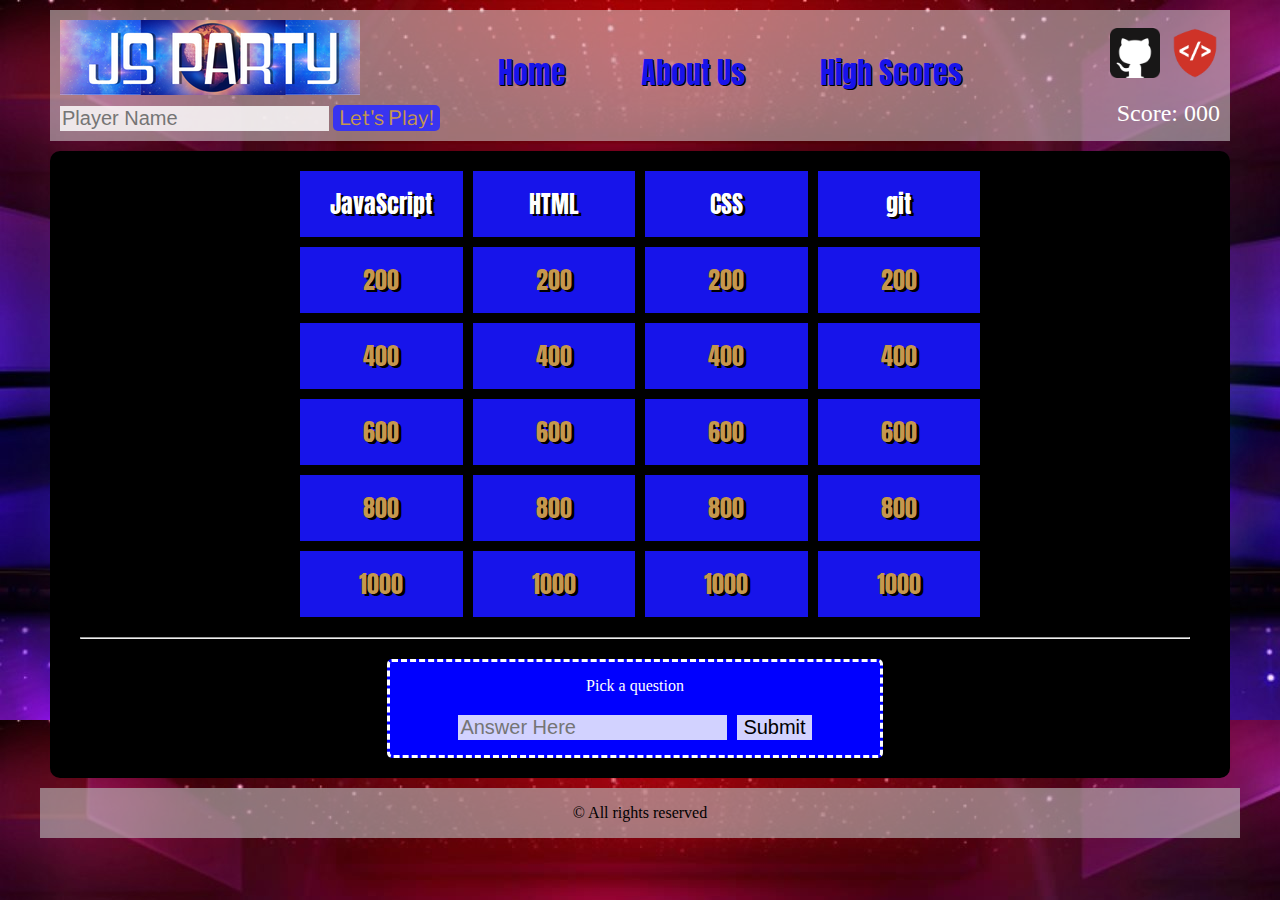
<file: index.html>
<!DOCTYPE html>
<html>
  <head>
    <link rel="stylesheet" href="css/index.css" />
    <title>201 Trivia</title>
  </head>
  <script src="js/questions.js" defer></script>
  <script src="./js/app.js" defer></script>
  <body>
    <header>
      <div class="header-div">
        <img src="img/JS Party.png" alt="logo image" />
        <nav>
          <a href="index.html">Home</a>
          <a href="pages/aboutUs.html">About Us</a>
          <a href="pages/scores.html">High Scores</a>
        </nav>
        <div id="external-links">
          <a href="https://github.com/rutkinj/trivia-trebek"
            ><img src="img/github.png" alt="link placeholder"
          /></a>
          <a href="https://www.codefellows.org/"
            ><img src="img/code fellows.png" alt="git-hub"
          /></a>
        </div>
      </div>
      <div class="header-div">
        <form id="user">
          <input
            type="text"
            name="user-name"
            value=""
            placeholder="Player Name"
          />
          <input class="submitButton" type="submit" value="Let's Play!" />
        </form>
        <div>
          <p>Score: <span id="score-display">000</span></p>
        </div>
      </div>
    </header>
    <main>
      <section id="questions">
        <div id="javascript"><span>JavaScript</span></div>
        <div id="html"><span>HTML</span></div>
        <div id="css"><span>CSS</span></div>
        <div id="git"><span>git</span></div>
      </section>
      <hr style="margin: 20px" />
      <section id="q-display">
        <p>Pick a question</p>
        <form id="input">
          <input type="text" name="answer-input" placeholder="Answer Here" />
          <input type="submit" id="ans-submit" disabled />
        </form>
      </section>
    </main>
    <footer>
      <p class="copy">&copy All rights reserved</p>
    </footer>
  </body>
</html>
</file>
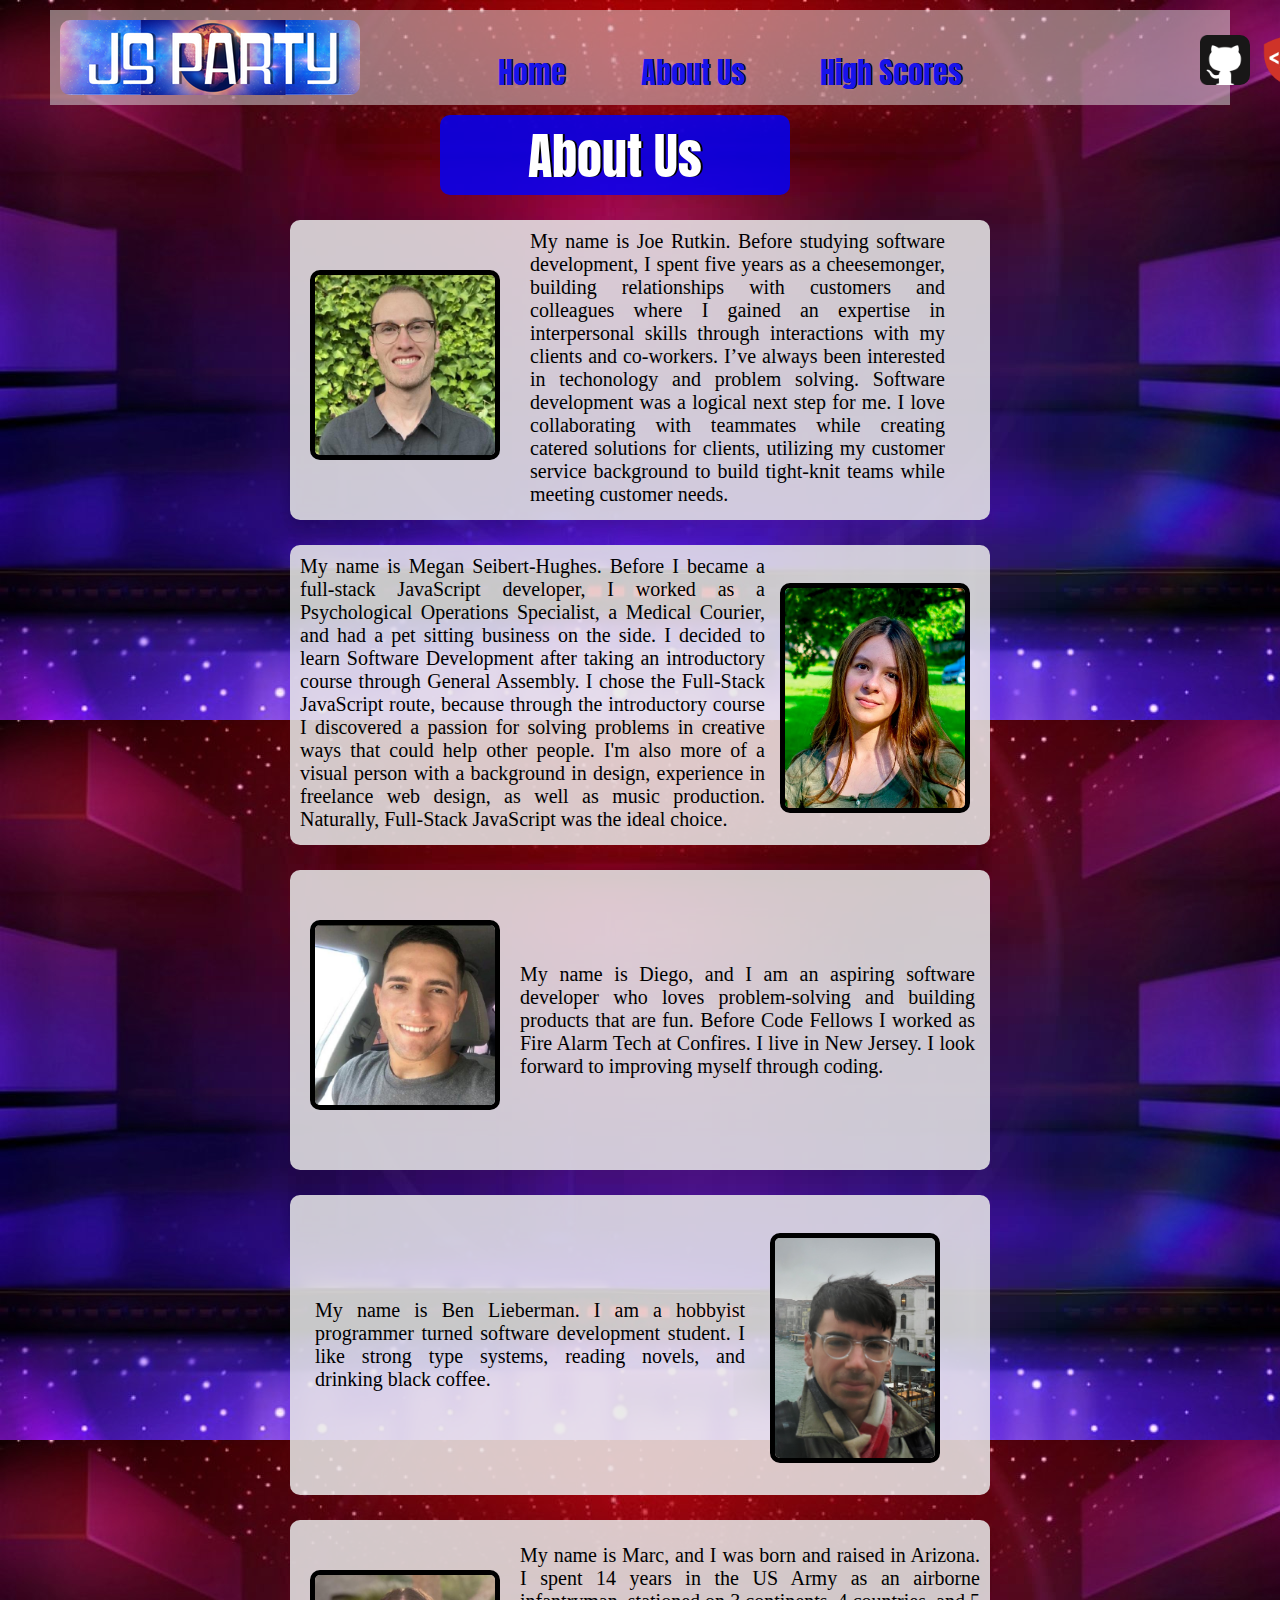
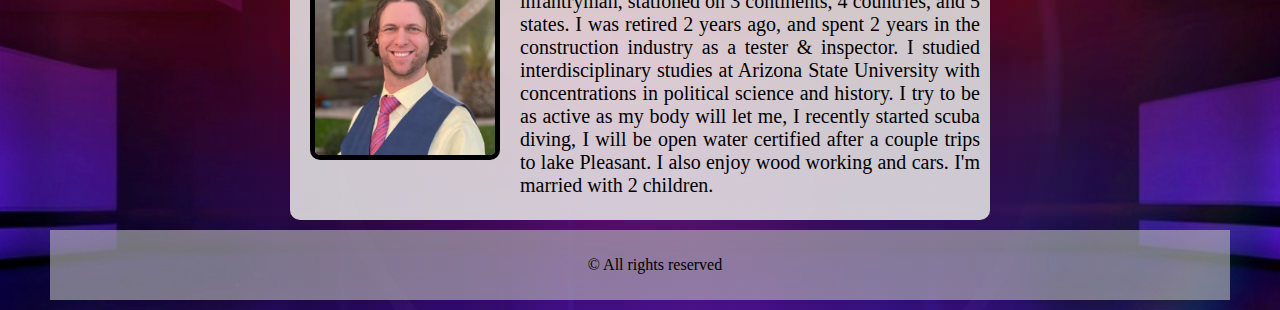
<file: pages/aboutUs.html>
<!DOCTYPE html>
<html>
  <head>
    <link rel="stylesheet" href="../css/aboutUs.css" />
    <title>About Us</title>
  </head>
  <script src="" defer></script>
  <body>
    <header>
      <div class="header-div">
        <img class="logo" src="../img/JS Party.png" alt="logo image" />
        <nav>
          <a href="../index.html">Home</a>
          <a href="../pages/aboutUs.html">About Us</a>
          <a href="../pages/scores.html">High Scores</a>
        </nav>
        <div id="external-links">
          <a href="https://github.com/rutkinj/trivia-trebek"
            ><img src="../img/github.png" alt="link placeholder"
          /></a>
          <a href="https://www.codefellows.org/"
            ><img src="../img/code fellows.png" alt="codefellows"
          /></a>
      </div>
    </header>
    <main>
      <div class="headBox">
        <p>About Us</p>
      </div>

      <section class="joeBox">
        <img class="joeImg" src="../img/joe.png" width="180" height="180" />
        <p class="aboutJoe">
          My name is Joe Rutkin. Before studying software development, I spent
          five years as a cheesemonger, building relationships with customers
          and colleagues where I gained an expertise in interpersonal skills
          through interactions with my clients and co-workers. I’ve always been
          interested in techonology and problem solving. Software development
          was a logical next step for me. I love collaborating with teammates
          while creating catered solutions for clients, utilizing my customer
          service background to build tight-knit teams while meeting customer
          needs.
        </p>
      </section>

      <section class="meganBox">
        <p class="aboutMegan">
          My name is Megan Seibert-Hughes. Before I became a full-stack
          JavaScript developer, I worked as a Psychological Operations
          Specialist, a Medical Courier, and had a pet sitting business on the
          side. I decided to learn Software Development after taking an
          introductory course through General Assembly. I chose the Full-Stack
          JavaScript route, because through the introductory course I discovered
          a passion for solving problems in creative ways that could help other
          people. I'm also more of a visual person with a background in design,
          experience in freelance web design, as well as music production.
          Naturally, Full-Stack JavaScript was the ideal choice.
        </p>
        <img class="meganImg" src="../img/megan.jpg" width="180" height="220" />
      </section>

      <section class="diegoBox">
        <img class="diegoImg" src="../img/diego.png" width="180" height="180" />
        <p class="aboutDiego">
          My name is Diego, and I am an aspiring software developer who loves
          problem-solving and building products that are fun. Before Code
          Fellows I worked as Fire Alarm Tech at Confires. I live in New Jersey.
          I look forward to improving myself through coding.
        </p>
      </section>

      <section class="benBox">
        <p class="aboutBen">
          My name is Ben Lieberman. I am a hobbyist programmer turned software development
          student. I like strong type systems, reading novels, and drinking black coffee.
        </p>
        <img class="benImg" src="../img/ben.jpg" width="160" height="220" />
      </section>

      <section class="marcBox">
        <img class="marcImg" src="../img/marc.png" width="180" height="180" />
        <p class="aboutMarc">
          My name is Marc, and I was born and raised in Arizona. I spent 14
          years in the US Army as an airborne infantryman, stationed on 3
          continents, 4 countries, and 5 states. I was retired 2 years ago, and
          spent 2 years in the construction industry as a tester & inspector. I
          studied interdisciplinary studies at Arizona State University with
          concentrations in political science and history. I try to be as active
          as my body will let me, I recently started scuba diving, I will be
          open water certified after a couple trips to lake Pleasant. I also
          enjoy wood working and cars. I'm married with 2 children.
        </p>
      </section>
    </main>

    <footer> 
      <p class="copy">&copy All rights reserved</p>
    </footer>
  </body>
</html>
</file>
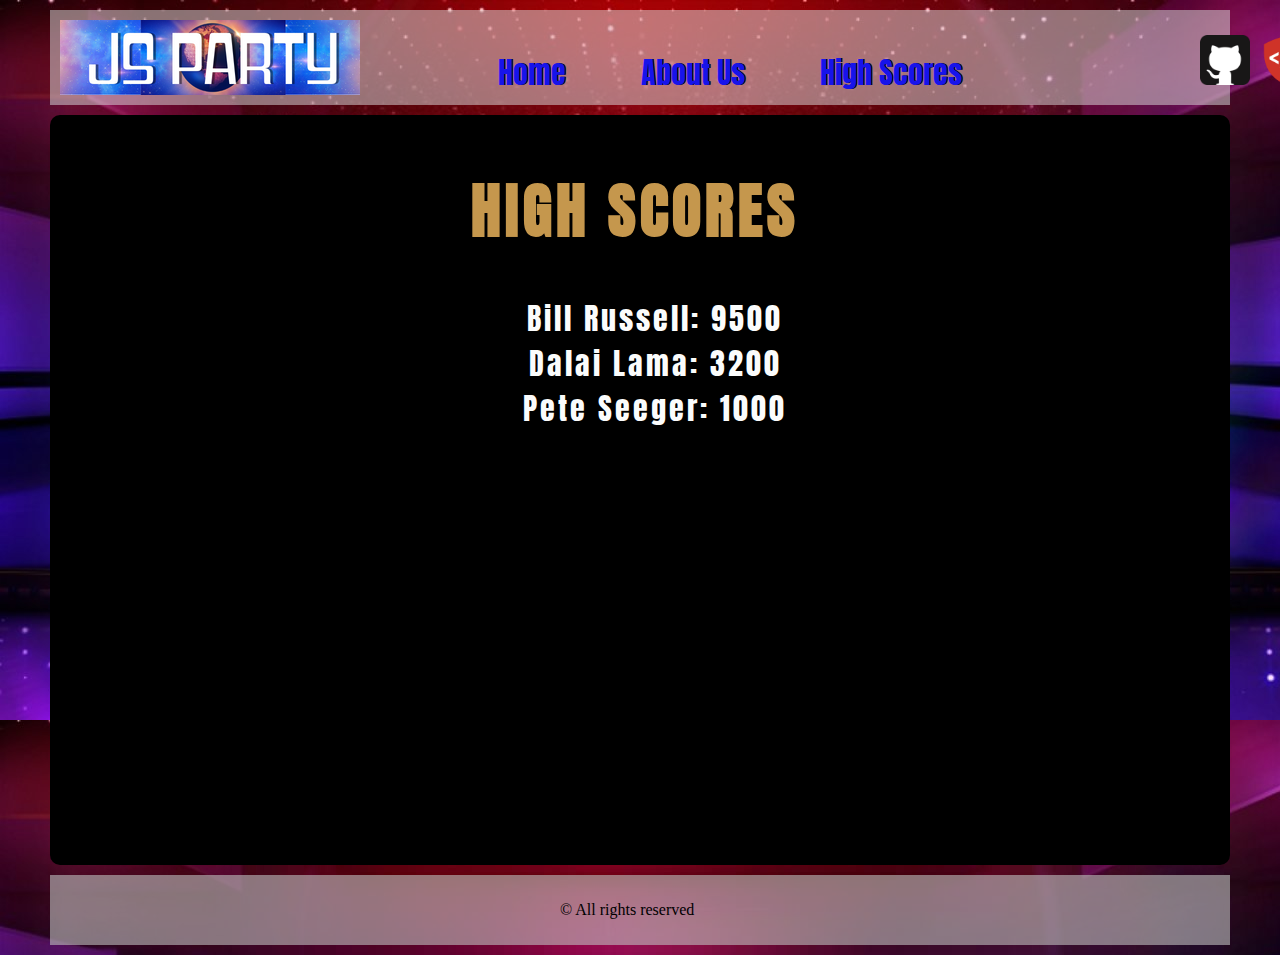
<file: pages/scores.html>
<!DOCTYPE html>
<html>
  <head>
    <title>High Scores</title>
    <script src="../js/scores.js" defer></script>
    <link rel="stylesheet" href="../css/scores.css" />
  </head>
  <body>
    <header>
      <div class="header-div">
        <img src="../img/JS Party.png" alt="logo image" />
        <nav>
          <a href="../index.html">Home</a>
          <a href="../pages/aboutUs.html">About Us</a>
          <a href="../pages/scores.html">High Scores</a>
        </nav>
        <div id="external-links">
          <a href="https://github.com/rutkinj/trivia-trebek"
            ><img src="../img/github.png" alt="link placeholder"
          /></a>
          <a href="https://www.codefellows.org/"
            ><img src="../img/code fellows.png" alt="codefellows"
          /></a>
      </div>
    </header>
    <main>
      <h1>HIGH SCORES</h1>
      <div>
        <ol id="scores-list">
          <li>Bill Russell: 9500</li>
          <li>Dalai Lama: 3200</li>
          <li>Pete Seeger: 1000</li>
        </ol>
      </div>
    </main>
    <footer>
      <p class="copy">&copy All rights reserved</p>
    </footer>
  </body>
</html>
</file>
<file: css/index.css>
@import url('https://fonts.googleapis.com/css2?family=Anton&family=Libre+Franklin:wght@100&display=swap');

body {
  max-width: 1200px;
  margin: auto;
  background: url('../img/jeopardybackground.png');
}

header {
  margin: 10px;
  padding: 10px;
  background-color: rgba(217, 217, 217, 0.525);
}

.header-div {
  display: flex;
  justify-content: space-between;
}

.header-div div{
  align-self: center;
  font-size: x-large;
  color: white;
}

nav {
  width: 40%;
  display: flex;
  justify-content: space-between;
  align-items: flex-end;
}

#external-links {
  display: flex;
  align-items: flex-end;
  justify-content: space-between;
}

#external-links img {
  padding-left: 10px;
  height: 50px;
}

main {
  border-radius: 10px;
  margin: 10px;
  padding: 10px;
  padding-right: 20px;
  padding-bottom: 20px;
  background-color: black;
}

footer {
  background-color: rgba(189, 189, 189, 0.614);
  height: 50px;
  display: flex;
}

p {
  margin: auto;
}

.copy {
  text-align: center;
}

.numberAndName {
  padding: 0px 0px 0px 300px;
}

#questions {
  display: flex;
  justify-content: center;
}

#questions > * {
  width: 15%;
  flex-direction: column;
  font-size: x-large;
  font-family: 'Anton', sans-serif;
}

/* VVV selects all divs in the Jeopardy grid VVV */
#questions div > * {
  display: block;
  text-align: center;
  padding: 15px;
  background-color: rgb(23, 20, 234);
  margin-top: 10px;
  margin-left: 10px;
  text-shadow: 3px 2px black;
  transition: all 0.4s linear;
}

#javascript div {
  cursor: pointer;
}
#html div {
  cursor: pointer;
}
#css div {
  cursor: pointer;
}
#git div {
  cursor: pointer;
}

div:hover {
  color: red;
}

span {
  color: white;
}

div {
  color: #c5974d;
}

nav,
a {
  text-shadow: 1px 1px black;
  font-family: 'Anton', sans-serif;
  font-size: 30px;
  text-decoration: none;
  color: rgb(23, 20, 234);
  transition: all 0.4s linear;
}

a:hover {
  color: #c5974d;
}

input {
  border: 1px;
  font-family: sans-serif;
  margin-top: 10px;
  font-size: 20px;
  color: black;
  background-color: rgba(255, 255, 255, 0.825);
}

input.submitButton {
  color: #c5974d;
  border-radius: 5px;
  background-color: rgba(45, 45, 253, 0.903);
  font-family: 'Libre Franklin', sans-serif;
  transition: all 0.3s linear;
}

.submitButton:hover {
  background-color: blue;
}

#q-display {
  border: dashed;
  border-radius: 5px;
  width: 40%;
  margin: auto;
  margin-top: 10px;
  padding: 15px;
  background-color: blue;
  color: white;
  display: flex;
  flex-direction: column;
}

#input {
  margin-top: 10px;
  display: flex;
  justify-content: center;
}

#input > input:first-child {
  margin-right: 10px;
}
</file>
<file: css/aboutUs.css>
@import url('https://fonts.googleapis.com/css2?family=Anton&family=Libre+Franklin:wght@100&display=swap');

body {
  max-width: 1200px;
  margin: auto;
  background: url('../img/jeopardybackground.png');
}

header {
  margin: 10px;
  padding: 10px;
  background-color: rgba(217, 217, 217, 0.525);
}

.header-div {
  display: flex;
  justify-content: space-between;
}

nav {
  width: 40%;
  display: flex;
  justify-content: space-between;
  align-items: flex-end;
}

div.headBox {
  border-radius: 10px;
  background-color: rgba(0, 0, 255, 0.819);
  height: 80px;
  width: 350px;
  font-size: 50px;
  text-align: center;
  display: flex;
  justify-content: space-between;
  margin: 0px 0px 0px 400px;
  font-family: 'Anton', sans-serif;
  text-shadow: 2px 0px black;
  color: rgb(255, 255, 255);
}

section {
  border-radius: 10px;
  background-color: rgba(232, 232, 232, 0.863);
  height: 300px;
  width: 700px;
  font-size: 20px;
  text-align: left;
  display: flex;
  margin: 25px 0px 0px 250px;
}

section.meganBox {
  justify-content: space-between;
}

section.diegoBox {
  justify-content: space-between;
}

p {
  margin: auto;
  text-align: justify;
}

p.aboutJoe {
  width: 415px;
  margin: 10px 0px 0px 10px;
}

p.aboutMegan {
  margin: 10px 0px 0px 10px;
  width: 465px;
}

p.aboutBen {
  width: 430px;
}

p.aboutMarc {
  margin-right: 10px;
}

p.aboutDiego {
  margin-right: 15px;
}

.copy {
  padding-left:500px;
}

img {
  border-radius: 10px;
  border: 5px solid rgb(0, 0, 0);
}

img.joeImg {
  margin: 50px 20px 0px 20px;
}

img.meganImg {
  margin: 38px 20px 0px 0px;
}

img.marcImg {
  margin: 50px 20px 0px 20px;
}

img.diegoImg {
  margin: 50px 20px 0px 20px;
}

img.benImg {
  margin: 38px 50px 0px 0px;
}

img.logo {
  border: none;
  border-radius: none;
}

#external-links {
  display: flex;
  align-items: flex-end;
  justify-content: space-between;
  border: none;
}

#external-links img {
  padding-left: 10px;
  height: 50px;
  margin-left: 150%;
  border: none;
}

nav,
a {
  text-shadow: 1px 0px black;
  font-family: 'Anton', sans-serif;
  font-size: 30px;
  text-decoration: none;
  color: rgb(23, 20, 234);
  transition: all 0.4s linear;
}

a:hover {
  color: #c5974d;
}

footer {
  margin: 10px;
  padding: 10px;
  background-color: rgba(189, 189, 189, 0.614);
  height: 50px;
  display: flex;
}

.copy {
  padding-left: 30px;
}
</file>
<file: css/scores.css>
@import url('https://fonts.googleapis.com/css2?family=Anton&family=Libre+Franklin:wght@100&display=swap');

body {
  max-width: 1200px;
  margin: auto;
  background: url('../img/jeopardybackground.png');
}

header {
  margin: 10px;
  padding: 10px;
  background-color: rgba(217, 217, 217, 0.525);
}

.header-div {
  display: flex;
  justify-content: space-between;
}

nav {
  width: 40%;
  display: flex;
  justify-content: space-between;
  align-items: flex-end;
}

main {
  border-radius: 10px;
  height: 80vh;
  margin: 10px;
  padding: 10px;
  padding-right: 20px;
  padding-bottom: 20px;
  background-color: black;
}

h1 {
  text-align: center;
  color: #c5974d;
  font-family: 'Anton', sans-serif;
  letter-spacing: 4px;
  font-size: 60px;
}

main li {
  list-style-type: none;
  text-align: center;
  color: rgb(251, 252, 252);
  font-family: 'anton', sans-serif;
  letter-spacing: 3px;
  font-size: 30px;
}

footer {
  margin: 10px;
  padding: 10px;
  background-color: rgba(189, 189, 189, 0.614);
  height: 50px;
  display: flex;
}

.copy {
  padding-left: 500px;
}

nav,
a {
  text-shadow: 1px 0px black;
  font-family: 'Anton', sans-serif;
  font-size: 30px;
  text-decoration: none;
  color: rgb(23, 20, 234);
  transition: all 0.4s linear;
}

a:hover {
  color: #c5974d;
}

#input {
  margin-top: 10px;
  display: flex;
  justify-content: center;
}

#external-links {
  display: flex;
  align-items: flex-end;
  justify-content: space-between;
}

#external-links img {
  padding-left: 10px;
  height: 50px;
  margin-left: 150%;
}
</file>
